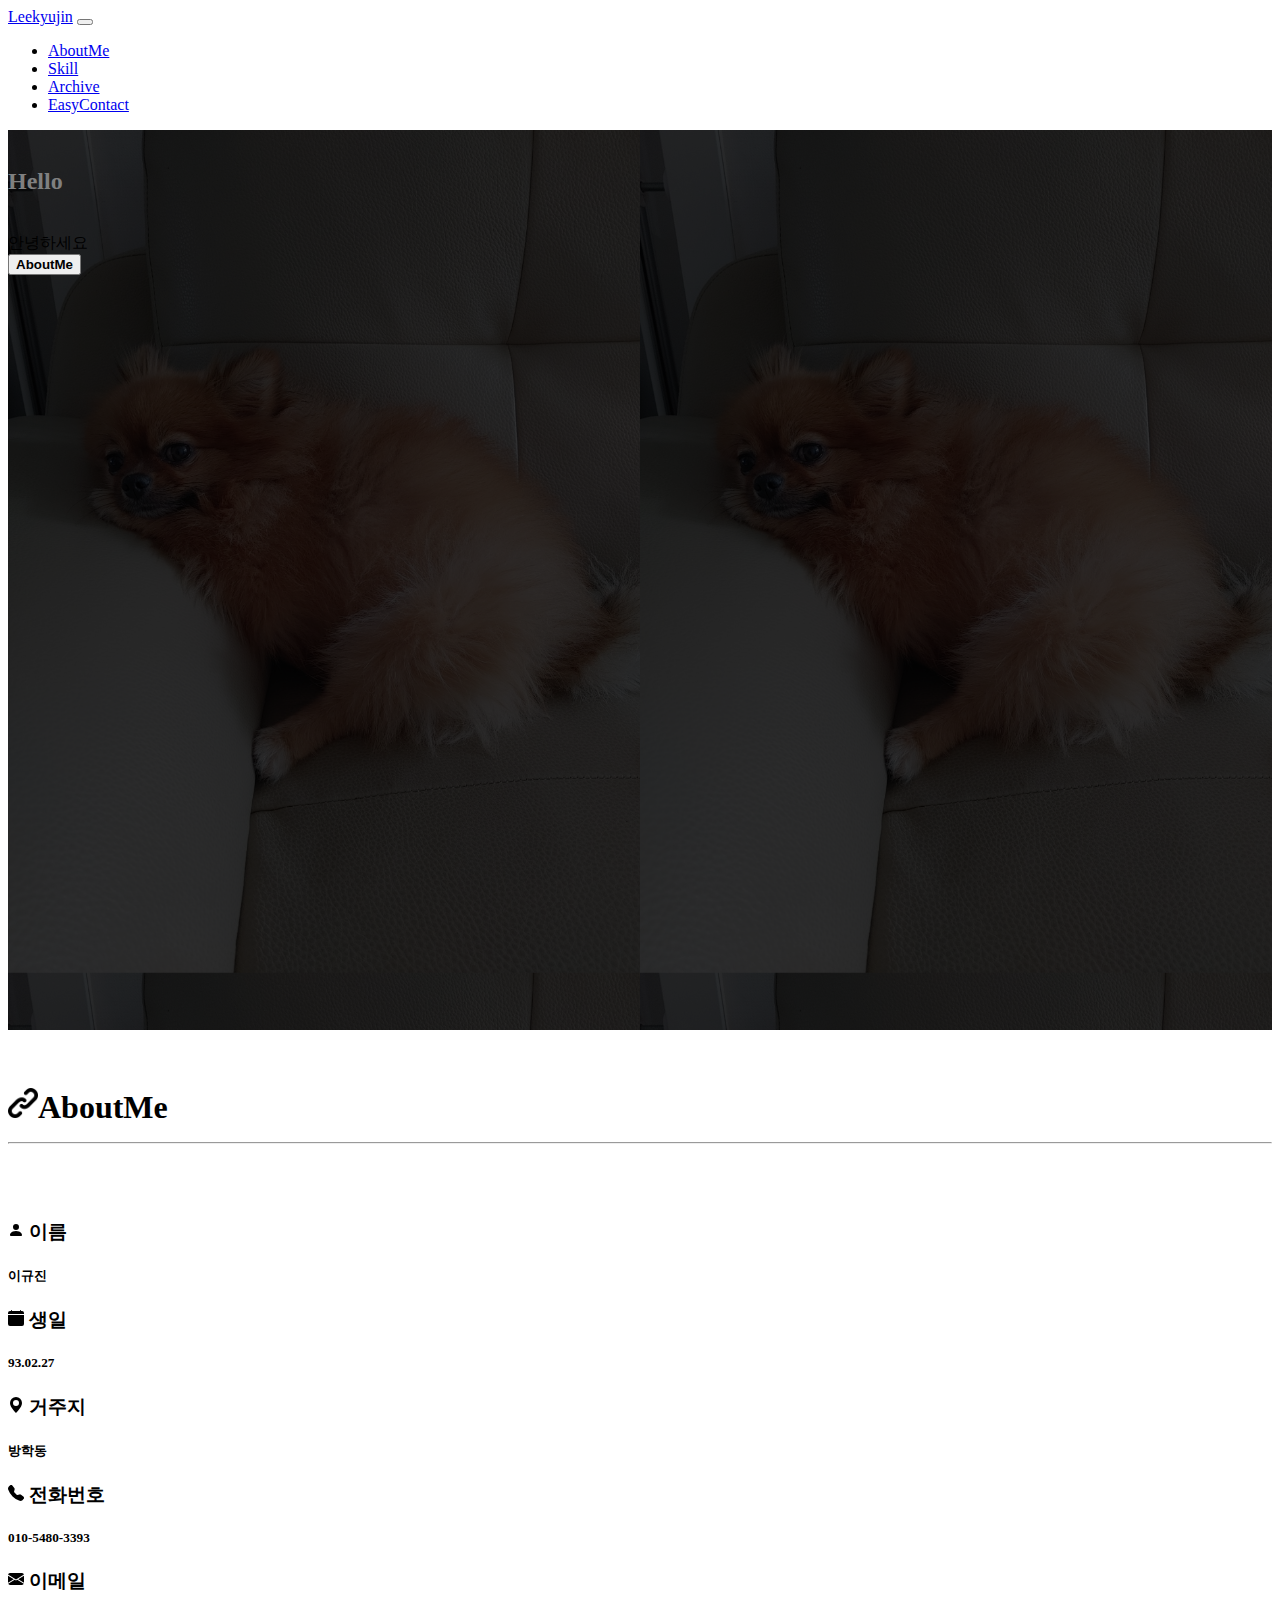
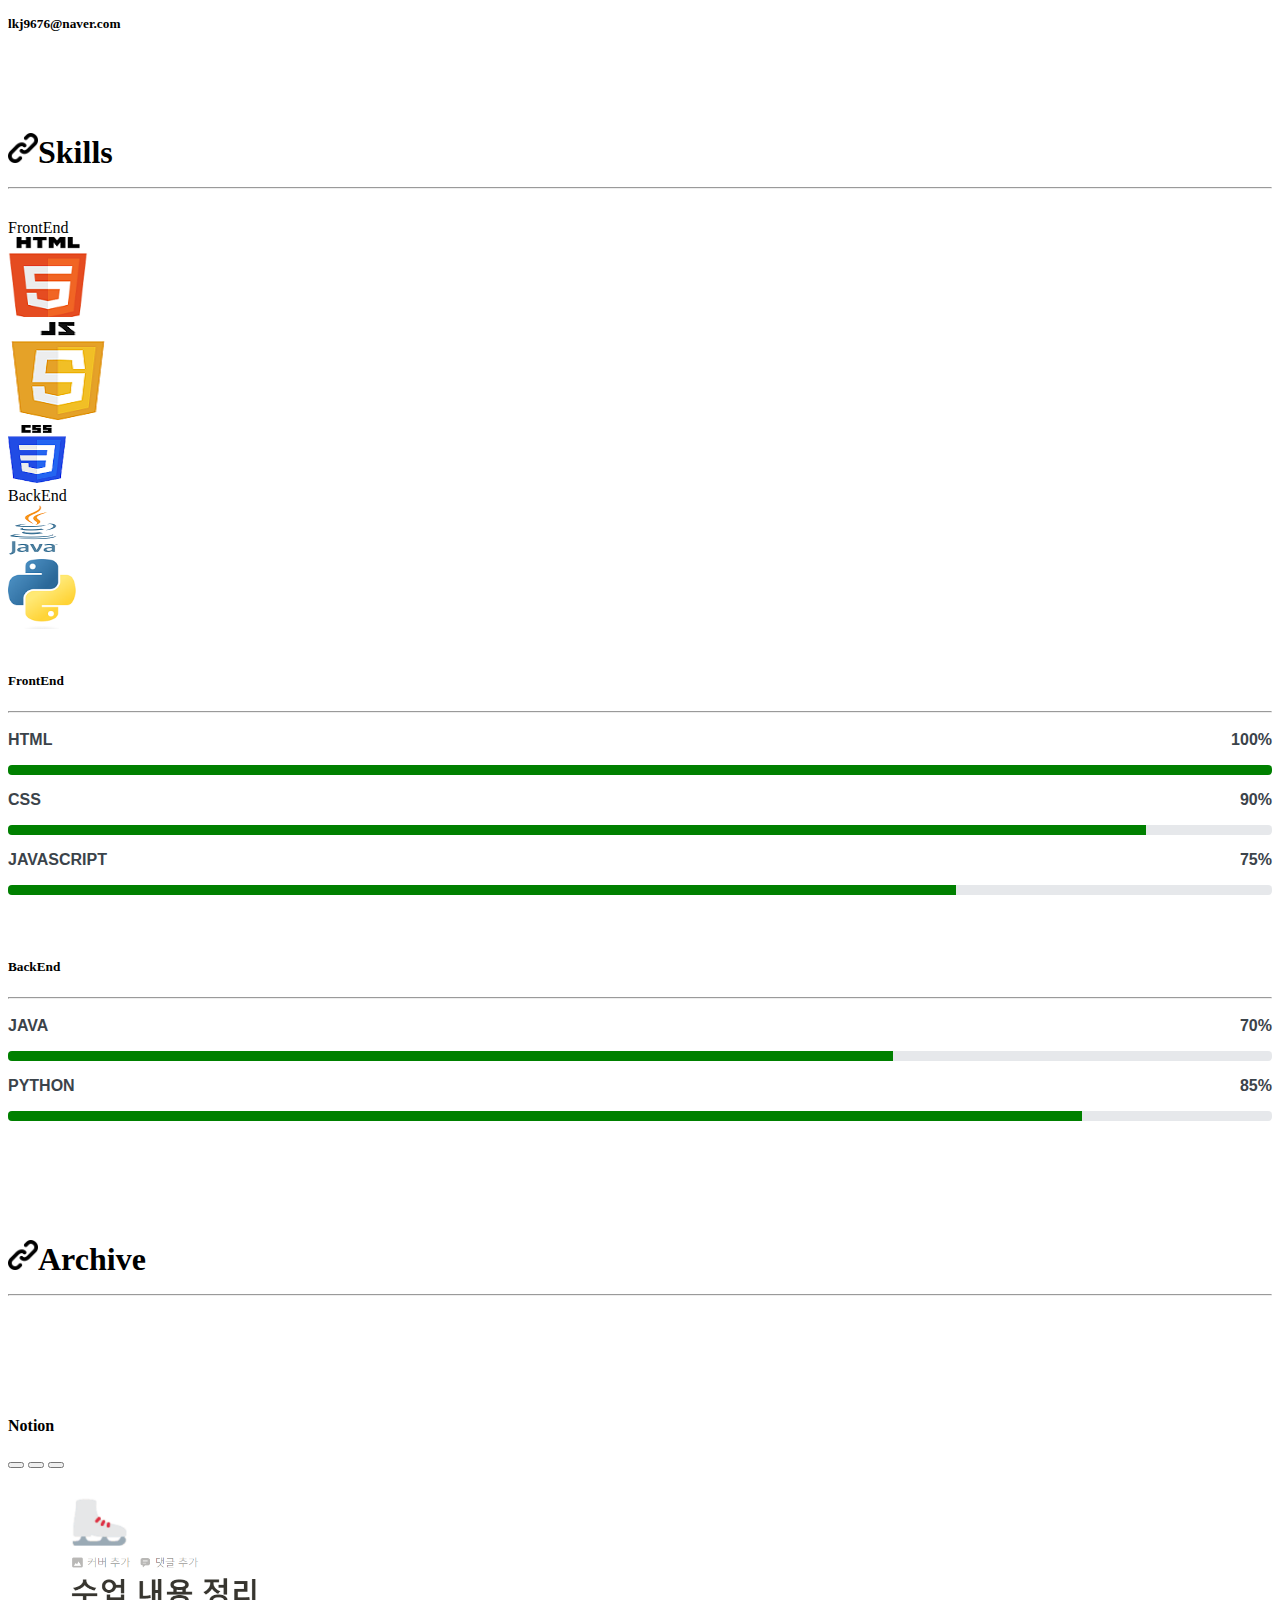
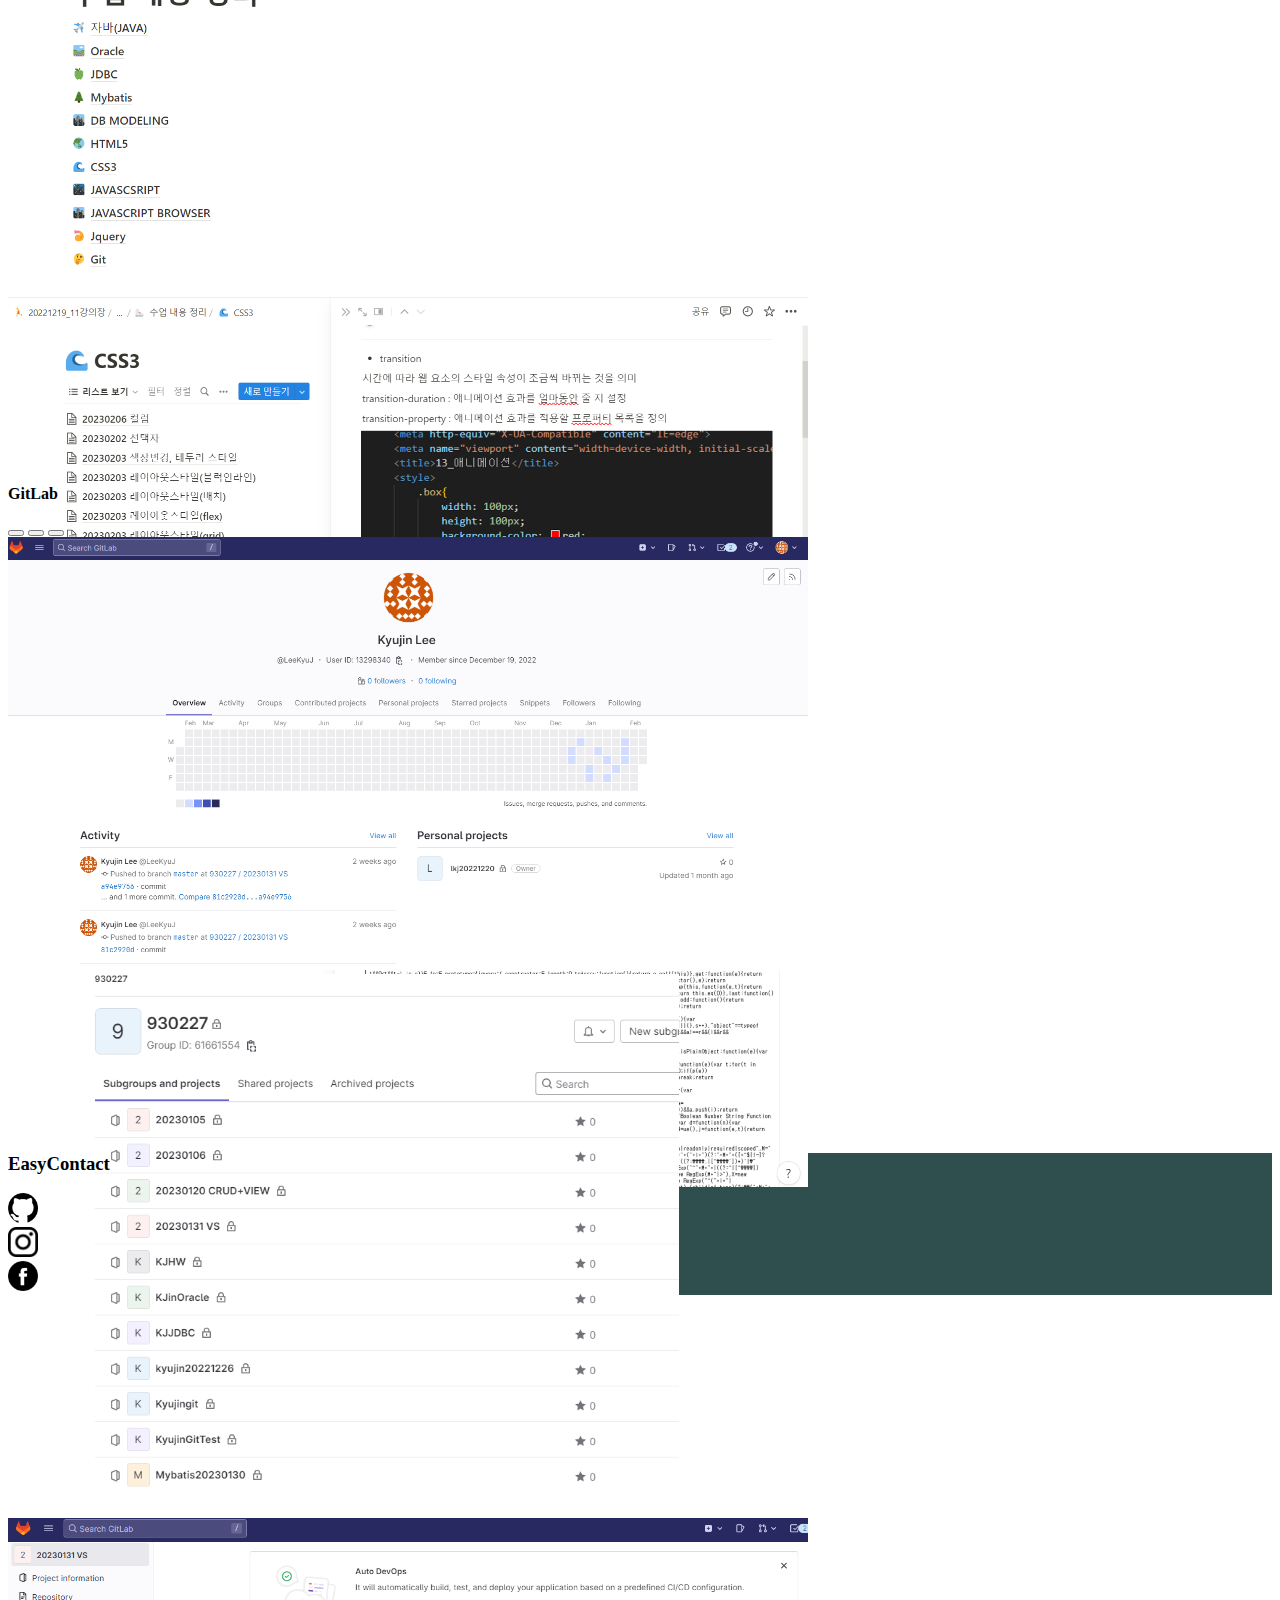
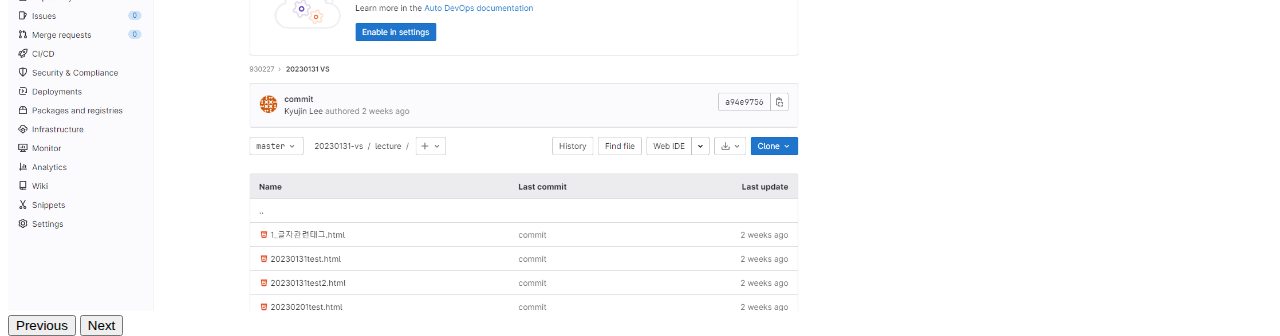
<file: Homepage/index.html>
<!DOCTYPE html>
<html lang="en">

<head>
    <meta charset="UTF-8">
    <meta http-equiv="X-UA-Compatible" content="IE=edge">
    <meta name="viewport" content="width=device-width, initial-scale=1.0">
    <title>Homepage</title>
    <link rel="stylesheet" href="style.css">
    <script src="main.js"></script>
    <script src="noframework.waypoints.js"></script>
    <!-- CSS only -->
    <link href="https://cdn.jsdelivr.net/npm/bootstrap@5.2.3/dist/css/bootstrap.min.css" rel="stylesheet"
        integrity="sha384-rbsA2VBKQhggwzxH7pPCaAqO46MgnOM80zW1RWuH61DGLwZJEdK2Kadq2F9CUG65" crossorigin="anonymous">
    <!-- JavaScript Bundle with Popper -->
    <script src="https://cdn.jsdelivr.net/npm/bootstrap@5.2.3/dist/js/bootstrap.bundle.min.js"
        integrity="sha384-kenU1KFdBIe4zVF0s0G1M5b4hcpxyD9F7jL+jjXkk+Q2h455rYXK/7HAuoJl+0I4"
        crossorigin="anonymous"></script>
</head>

<body>
    <nav class="navbar navbar-expand-lg navbar-light navbar fixed-top bg-light">
        <div class="container-fluid">
            <a class="navbar-brand" href="#top">Leekyujin</a>
            <button class="navbar-toggler" type="button" data-bs-toggle="collapse" data-bs-target="#navbarNav"
                aria-controls="navbarNav" aria-expanded="false" aria-label="Toggle navigation">
                <span class="navbar-toggler-icon"></span>
            </button>
            <div class="collapse navbar-collapse" id="navbarNav">
                <ul class="navbar-nav">
                    <li class="nav-item">
                        <a class="nav-link active" aria-current="page" href="#AboutMe">AboutMe</a>
                    </li>
                    <li class="nav-item">
                        <a class="nav-link" href="#Skill">Skill</a>
                    </li>
                    <li class="nav-item">
                        <a class="nav-link" href="#Archive">Archive</a>
                    </li>
                    <li class="nav-item">
                        <a class="nav-link" href="#easy">EasyContact</a>
                    </li>
                </ul>
            </div>
        </div>
    </nav>
    <div class="container-fluid"
        style="background: linear-gradient(rgba(0,0,0,0.8),rgba(0,0,0,0.8)),url(images/bokgil5.jpg.jpg); width:100%; height: 100vh; background-size: 50%;">
        <div class="container" id="top">
            <div class="d-flex flex-column justify-content-between" style="height: 90vh;">
                <div class="row"><br></div>
                <div class="row text-center">
                    <h2 style="color : gray;">Hello</h2>
                </div>
                <div class="row"><br></div>
                <div class="container text-center text-light"> 안녕하세요
                </div>
                <div class="d-flex justify-content-center"><a href="#AboutMe"><button class="btn btn-lg btn-warning"
                            )><b>AboutMe</b></button></a></div>
            </div>
        </div>

    </div>
    <div class="container-fluid" id="AboutMe">
        <div class="d-flex justify-content-around">
            <h1 class="m-1"><br><b><img class="img img-fluid" src="images/black-link.png"
                        style="max-width: 30px;">AboutMe</b>
                <hr class="border border-dark"><br>
            </h1>
        </div>

        <div class="d-flex justify-content-around flex-wrap" style="margin-bottom: 5%;">
            <div class="col text-center col-4">
                <div class="col">
                    <h3><b><img src="images/person-fill.svg"> 이름</b></h3>
                </div>
                <div class="row">
                    <span>
                        <h5>이규진</h5>
                    </span>
                </div>
            </div>
            <div class="col text-center col-4">
                <div class="col">
                    <h3><b><img src="images/calendar-fill.svg"> 생일</b></h3>
                </div>
                <div class="row">
                    <span>
                        <h5>93.02.27</h5>
                    </span>
                </div>
            </div>
            <div class="col text-center col-4">
                <div class="col">
                    <h3><b><img src="images/geo-alt-fill.svg"> 거주지</b></h3>
                </div>
                <div class="row">
                    <span>
                        <h5>방학동</h5>
                    </span>
                </div>
            </div>
            <div class="col text-center col-4">
                <div class="col">
                    <h3><b><img src="images/telephone-fill.svg"> 전화번호</b></h3>
                </div>
                <div class="row">
                    <span>
                        <h5>010-5480-3393</h5>
                    </span>
                </div>
            </div>
            <div class="col text-center col-4">
                <div class="col">
                    <h3><b><img src="images/envelope-fill.svg"> 이메일</b></h3>
                </div>
                <div class="row">
                    <span>
                        <h5>lkj9676@naver.com</h5>
                    </span>
                </div>
            </div>

        </div>
    </div>

    <!-- 스킬 -->
    <div class="container" id="Skill">
        <div class="d-flex justify-content-around">
            <h1 class="m-1"><br><b><img class="img img-fluid" src="images/black-link.png" style="max-width: 30px;"
                        style>Skills</b>
                <hr class="border border-dark">
            </h1>
        </div>
        <div class="skills-content ps-lg-4">
            <div class="row">
                <div class="col">
                    <div class="card">
                        <div class="card-header">
                            FrontEnd
                        </div>
                        <div class="card-body">
                            <div class="row">
                                <div class="col"><img class="card-img" src="images/html5.png" style="max-width: 80px">
                                </div>
                                <div class="col"><img class="card-img" src="images/js.png" style="max-width: 120px">
                                </div>
                                <div class="col"><img class="card-img" src="images/css.png" style="max-width: 58px">
                                </div>
                            </div>
                        </div>
                    </div>
                </div>
                <div class="col">
                    <div class="card">
                        <div class="card-header">
                            BackEnd
                        </div>
                        <div class="card-body">
                            <div class="row">
                                <div class="col"><img class="card-img" src="images/java.png" style="max-width: 50px">
                                </div>
                                <div class="col"><img class="card-img" src="images/python.png" style="max-width: 70px">
                                </div>
                            </div>
                        </div>
                    </div>
                </div>
            </div>
            <br>
            <div class="d-flex justify-content-around">
                <h5 class="m-1"><b><img class="img img-fluid">FrontEnd</b></h5>
            </div>
            <hr class="border border-dark">
            <div class="progress">
                <span class="skill">HTML <i class="val">100%</i></span>
                <div class="progress-bar-wrap">
                    <div class="progress-bar" role="progressbar" aria-valuenow="100" aria-valuemin="0"
                        aria-valuemax="100" style="width: 100%"></div>
                </div>
            </div>

            <div class="progress">
                <span class="skill">CSS <i class="val">90%</i></span>
                <div class="progress-bar-wrap">
                    <div class="progress-bar" role="progressbar" aria-valuenow="90" aria-valuemin="0"
                        aria-valuemax="100" style="width: 90%"></div>
                </div>
            </div>

            <div class="progress">
                <span class="skill">JavaScript <i class="val">75%</i></span>
                <div class="progress-bar-wrap">
                    <div class="progress-bar" role="progressbar" aria-valuenow="75" aria-valuemin="0"
                        aria-valuemax="100" style="width: 75%"></div>
                </div>
            </div>
            <br><br>
            <div class="d-flex justify-content-around">
                <h5 class="m-1"><b><img class="img img-fluid">BackEnd</b></h5>
            </div>
            <hr class="border border-dark">
            <div class="progress">
                <span class="skill">Java <i class="val">70%</i></span>
                <div class="progress-bar-wrap">
                    <div class="progress-bar" role="progressbar" aria-valuenow="70" aria-valuemin="0"
                        aria-valuemax="100" style="width: 70%"></div>
                </div>
            </div>

            <div class="progress">
                <span class="skill">Python <i class="val">85%</i></span>
                <div class="progress-bar-wrap">
                    <div class="progress-bar" role="progressbar" aria-valuenow="85" aria-valuemin="0"
                        aria-valuemax="100" style="width: 85%"></div>
                </div>
            </div>
        </div>
        <br><br><br>
    </div>

    <!-- div height 조절 + 가운데 정렬 필요 해결(20230215)-->
     <!-- 두번째 슬라이드 안되는거 수정필요 해결(20230215)-->
    <div class="container-fluid bg-success bg-gradient" id="Archive">
        <div class="d-flex justify-content-around" style="height : 20vh">
            <h1 class=" m-1"><br><b><img class="img img-fluid" src="images/black-link.png"
                        style="max-width: 30px;">Archive</b>
                <hr class="border border-dark">
        </div><br>
        </h1>
        <div class="d-flex justify-content-around">
            <div class="card" style="width: 850px; height: 70vh; margin-bottom: 3%;">
                <div class="card-body">
                    <p class="card-text"><b>Notion</b></p>
                    <div id="carouselExampleIndicators" class="carousel slide" data-bs-ride="true">
                        <div class="carousel-indicators">
                            <button type="button" data-bs-target="#carouselExampleIndicators" data-bs-slide-to="0"
                                class="active" aria-current="true" aria-label="Slide 1"></button>
                            <button type="button" data-bs-target="#carouselExampleIndicators" data-bs-slide-to="1"
                                aria-label="Slide 2"></button>
                            <button type="button" data-bs-target="#carouselExampleIndicators" data-bs-slide-to="2"
                                aria-label="Slide 3"></button>
                        </div>
                        <div class="carousel-inner">
                            <div class="carousel-item active">
                                <img src="images/study1.png" class="d-block w-100" alt="..."
                                    style="max-width: 800px; max-height: 60vh">
                            </div>
                            <div class="carousel-item">
                                <img src="images/study2.png" class="d-block w-100" alt="..."
                                    style="max-width: 800px; max-height: 60vh">
                            </div>
                            <div class="carousel-item">
                                <img src="images/study3.png" class="d-block w-100" alt="..."
                                    style="max-width: 800px; max-height: 60vh">
                            </div>
                        </div>
                        <button class="carousel-control-prev" type="button" data-bs-target="#carouselExampleIndicators"
                            data-bs-slide="prev">
                            <span class="carousel-control-prev-icon" aria-hidden="true"></span>
                            <span class="visually-hidden">Previous</span>
                        </button>
                        <button class="carousel-control-next" type="button" data-bs-target="#carouselExampleIndicators"
                            data-bs-slide="next">
                            <span class="carousel-control-next-icon" aria-hidden="true"></span>
                            <span class="visually-hidden">Next</span>
                        </button>
                    </div>
                </div>
            </div>
        </div>
        <div class="d-flex justify-content-around">
            <div class="card" style="width: 850px; height: 70vh; margin-bottom: 3%;">
                <div class="card-body">
                    <p class="card-text"><b>GitLab</b></p>
                    <div id="carouselExample2Indicators" class="carousel slide" data-bs-ride="true">
                        <div class="carousel-indicators">
                            <button type="button" data-bs-target="#carouselExampleIndicators" data-bs-slide-to="0"
                                class="active" aria-current="true" aria-label="Slide 1"></button>
                            <button type="button" data-bs-target="#carouselExampleIndicators" data-bs-slide-to="1"
                                aria-label="Slide 2"></button>
                            <button type="button" data-bs-target="#carouselExampleIndicators" data-bs-slide-to="2"
                                aria-label="Slide 3"></button>
                        </div>
                        <div class="carousel-inner">
                            <div class="carousel-item active">
                                <img src="images/gitlab1.png" class="d-block w-100" alt="..."
                                    style="max-width: 800px; max-height: 60vh">
                            </div>
                            <div class="carousel-item">
                                <img src="images/gitlab3.png" class="d-block w-100" alt="..."
                                    style="max-width: 800px; max-height: 60vh">
                            </div>
                            <div class="carousel-item">
                                <img src="images/gitlab2.png" class="d-block w-100" alt="..."
                                    style="max-width: 800px; max-height: 60vh">
                            </div>
                        </div>
                        <button class="carousel-control-prev" type="button" data-bs-target="#carouselExample2Indicators"
                            data-bs-slide="prev">
                            <span class="carousel-control-prev-icon" aria-hidden="true"></span>
                            <span class="visually-hidden">Previous</span>
                        </button>
                        <button class="carousel-control-next" type="button" data-bs-target="#carouselExample2Indicators"
                            data-bs-slide="next">
                            <span class="carousel-control-next-icon" aria-hidden="true"></span>
                            <span class="visually-hidden">Next</span>
                        </button>
                    </div>
                </div>
            </div>
        </div>
    </div>
    


</body>
<!-- 가운데 정렬 필요 해결, 링크할 주소 가져오기-->
<footer class="Footer" style="background-color: darkslategrey;" id="easy">
    <div class="d-flex justify-content-around">
        <h3 class="m-1"><b><img class="img img-fluid" style="max-width: 30px;">EasyContact</b></h3>
    </div>
    <div class="foot_icons d-flex justify-content-around">
        <div class="row">
            <div class="col"><a href="#"><img class="img" src="images/git-hub.png"
                        style="max-width: 30px; max-height: 30px;"></a>
            </div>
            <div class="col"><a href="#"><img class="img" src="images/instagram.png"
                        style="max-width: 30px; max-height: 30px;"></a>
            </div>
            <div class="col"><a href="#"><img class="img" src="images/facebook.png"
                        style="max-width: 30px; max-height: 30px;"></a>
            </div>
        </div>
    </div>

</footer>

</html>
</file>
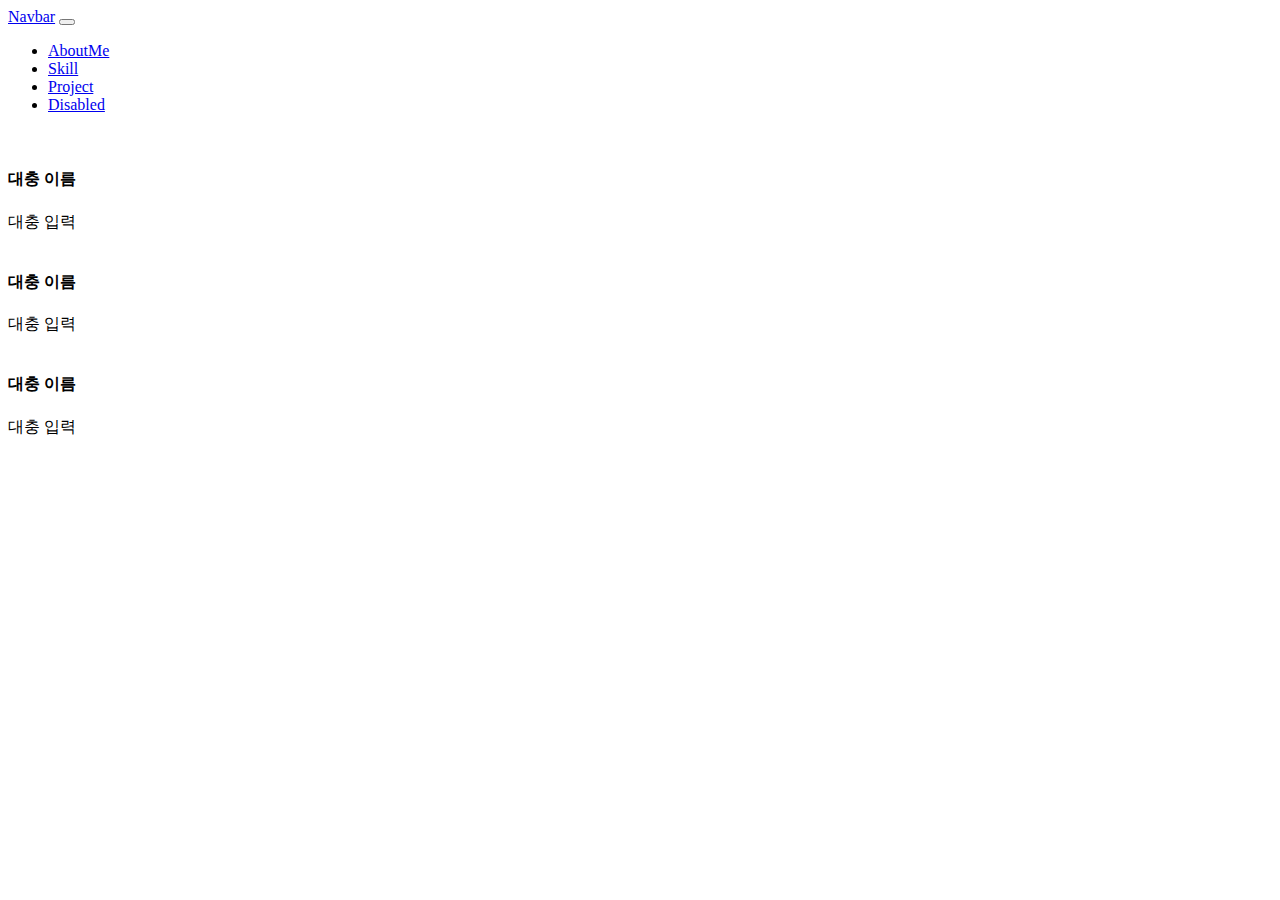
<file: Homepage/AboutMe.html>
<!DOCTYPE html>
<html lang="en">
<head>
    <meta charset="UTF-8">
    <meta http-equiv="X-UA-Compatible" content="IE=edge">
    <meta name="viewport" content="width=device-width, initial-scale=1.0">
    <title>Homepage</title>
    <!--<link rel="stylesheet" href="style.css">-->
    <!-- CSS only -->
    <link href="https://cdn.jsdelivr.net/npm/bootstrap@5.2.3/dist/css/bootstrap.min.css" rel="stylesheet"
        integrity="sha384-rbsA2VBKQhggwzxH7pPCaAqO46MgnOM80zW1RWuH61DGLwZJEdK2Kadq2F9CUG65" crossorigin="anonymous">
    <!-- JavaScript Bundle with Popper -->
    <script src="https://cdn.jsdelivr.net/npm/bootstrap@5.2.3/dist/js/bootstrap.bundle.min.js"
        integrity="sha384-kenU1KFdBIe4zVF0s0G1M5b4hcpxyD9F7jL+jjXkk+Q2h455rYXK/7HAuoJl+0I4"
        crossorigin="anonymous"></script>
</head>
<body>
    <nav class="navbar navbar-expand-lg navbar-light bg-light">
        <div class="container-fluid">
            <a class="navbar-brand" href="#">Navbar</a>
            <button class="navbar-toggler" type="button" data-bs-toggle="collapse" data-bs-target="#navbarNav"
                aria-controls="navbarNav" aria-expanded="false" aria-label="Toggle navigation">
                <span class="navbar-toggler-icon"></span>
            </button>
            <div class="collapse navbar-collapse" id="navbarNav">
                <ul class="navbar-nav">
                    <li class="nav-item">
                        <a class="nav-link active" aria-current="page" href="#">AboutMe</a>
                    </li>
                    <li class="nav-item">
                        <a class="nav-link" href="#">Skill</a>
                    </li>
                    <li class="nav-item">
                        <a class="nav-link" href="#">Project</a>
                    </li>
                    <li class="nav-item">
                        <a class="nav-link disabled" href="#">Disabled</a>
                    </li>
                </ul>
            </div>
        </div>
    </nav>
    <div class="container">
        <div class="row">
            <div class="col">
                <div class="col"><img></div>
                <div class="col">
                    <div class="row">
                        <h4>대충 이름</h4>
                    </div>
                    <div class="row">
                        <span>대충 입력</span>
                    </div>
                </div>
            </div>
            <div class="col">
                <div class="col"><img></div>
                <div class="col">
                    <div class="row">
                        <h4>대충 이름</h4>
                    </div>
                    <div class="row">
                        <span>대충 입력</span>
                    </div>
                </div>
            </div>
            <div class="col">
                <div class="col"><img></div>
                <div class="col">
                    <div class="row">
                        <h4>대충 이름</h4>
                    </div>
                    <div class="row">
                        <span>대충 입력</span>
                    </div>
                </div>
            </div>
        </div>
    </div>
    
</body>
</html>
</file>
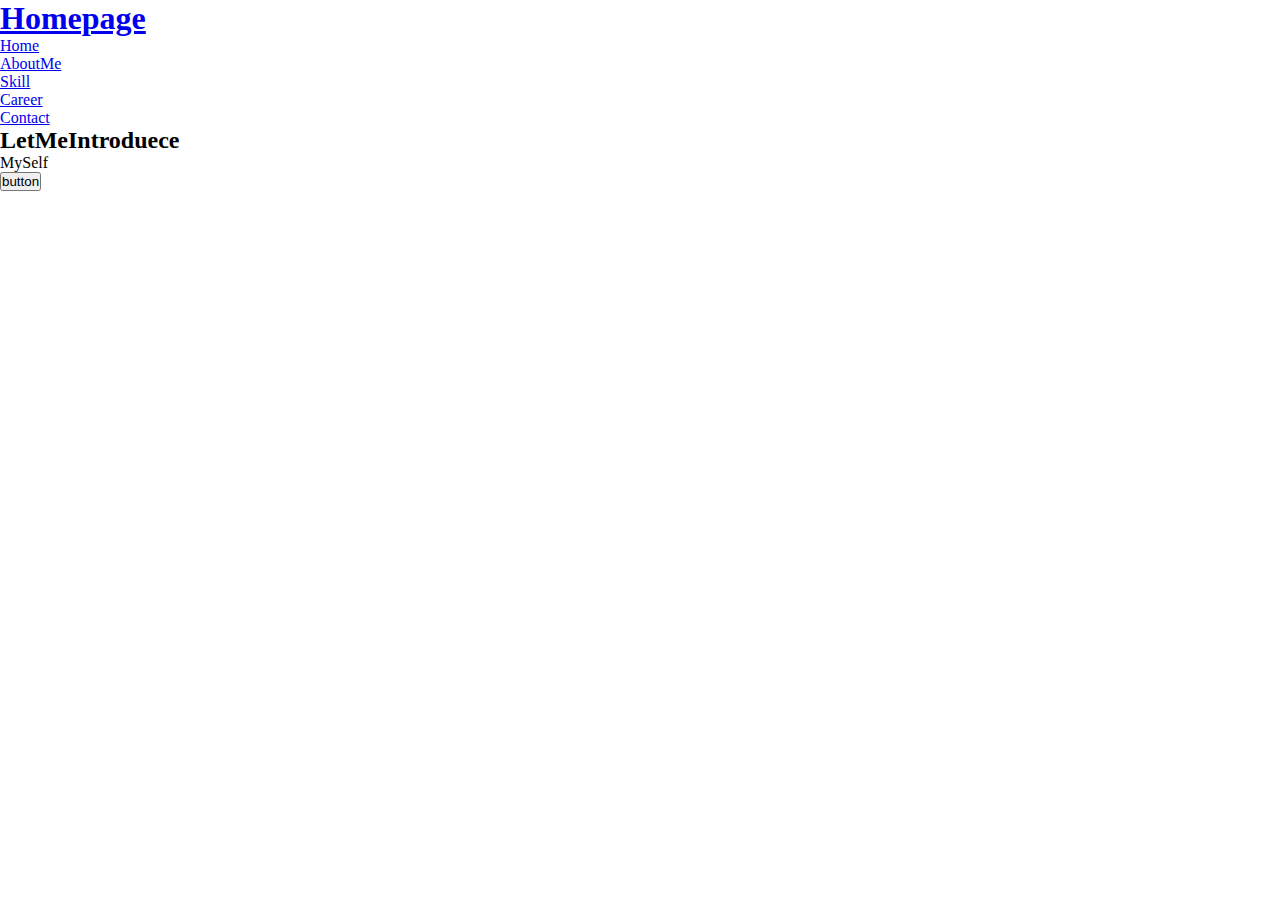
<file: Homepage/homepage.html>
<!DOCTYPE html>
<html lang="en">

<head>
    <meta charset="UTF-8">
    <meta http-equiv="X-UA-Compatible" content="IE=edge">
    <meta name="viewport" content="width=device-width, initial-scale=1.0">
    <title>homepage</title>
    <link rel="stylesheet" href="source/style.css">
</head>

<body>
    <div class="container">
        <div class="header">
            <h1><a href="#">Homepage</a></h1>
            <div class="nav">
                <ul>
                    <li><a href="#">Home</a></li>
                    <li><a href="#">AboutMe</a></li>
                    <li><a href="#">Skill</a></li>
                    <li><a href="#">Career</a></li>
                    <li><a href="#">Contact</a></li>
                </ul>
            </div>

        </div>
        <div class="hero">
            <h2>LetMeIntroduece</h2>
            <p>MySelf</p>
            <button>button</button>
        </div>

    </div>

</body>

</html>
</file>
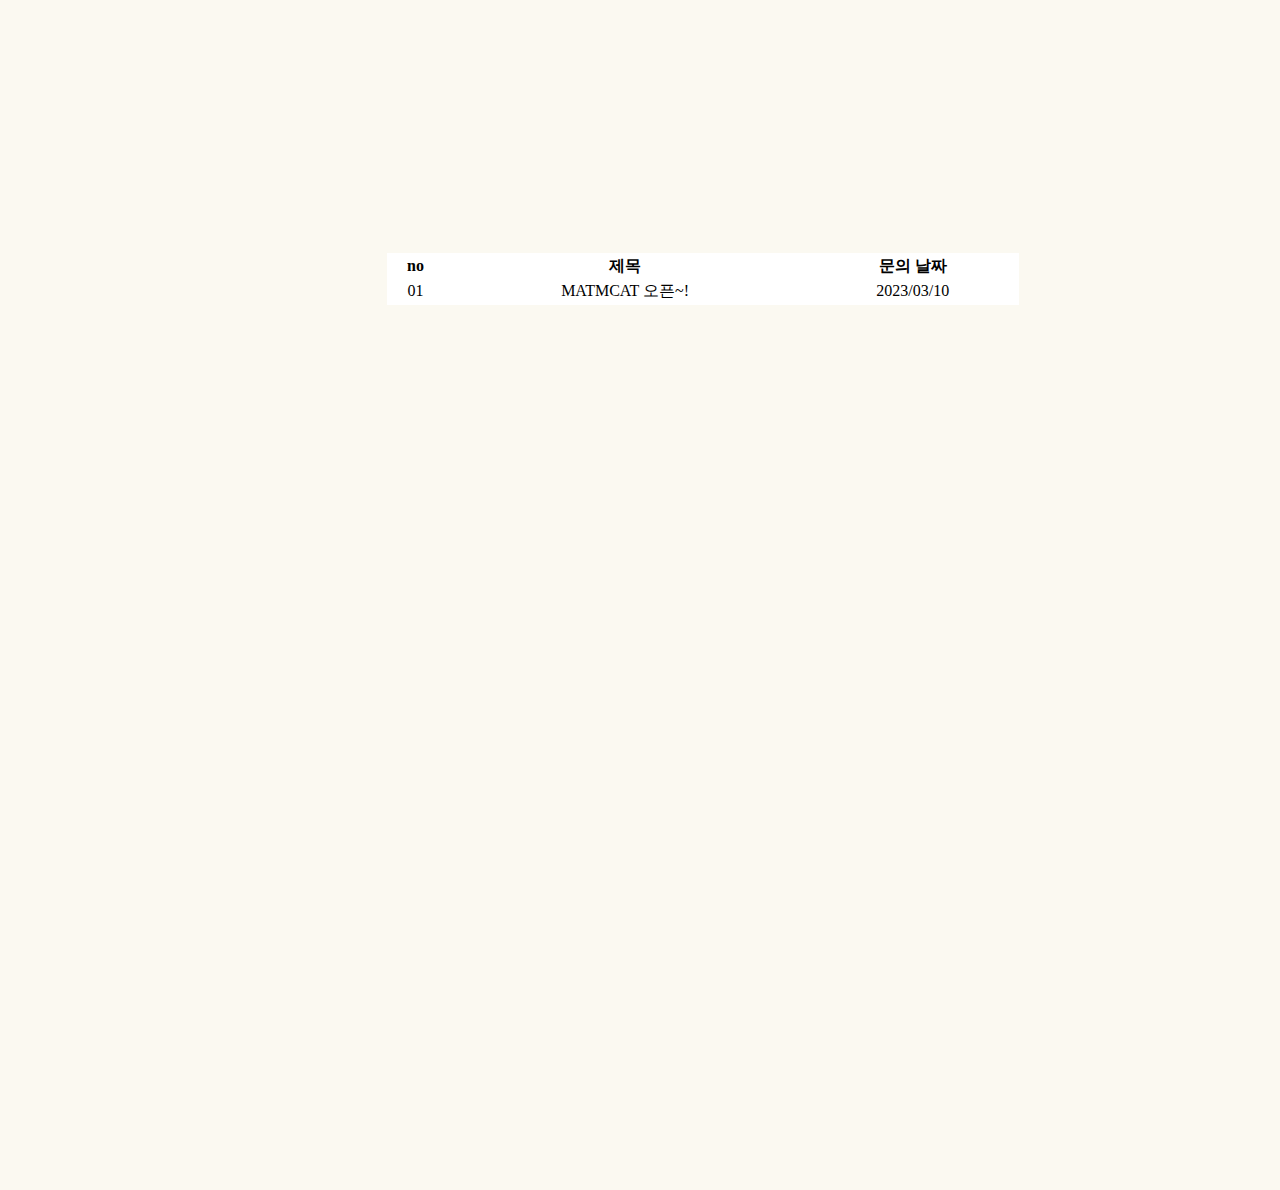
<file: MatCat/ui_help_001.html>
<!DOCTYPE html>
<html lang="en">
<head>
    <meta charset="UTF-8">
    <meta http-equiv="X-UA-Compatible" content="IE=edge">
    <meta name="viewport" content="width=\, initial-scale=1.0">
    <title>ui_help_001</title>
    <link rel="stylesheet" href="./source/matcat.css">
</head>

<body>
<div id="help01">
    <table id="help01table">
        <tr>
            <th>no</th>
            <th>제목</th>
            <th>문의 날짜</th>
        </tr>
        <tr>
            <td>01</td>
            <td>MATMCAT 오픈~!</td>
            <td>2023/03/10</td>
        </tr>    
    </table>
</div>

    
</body>
</html>
</file>
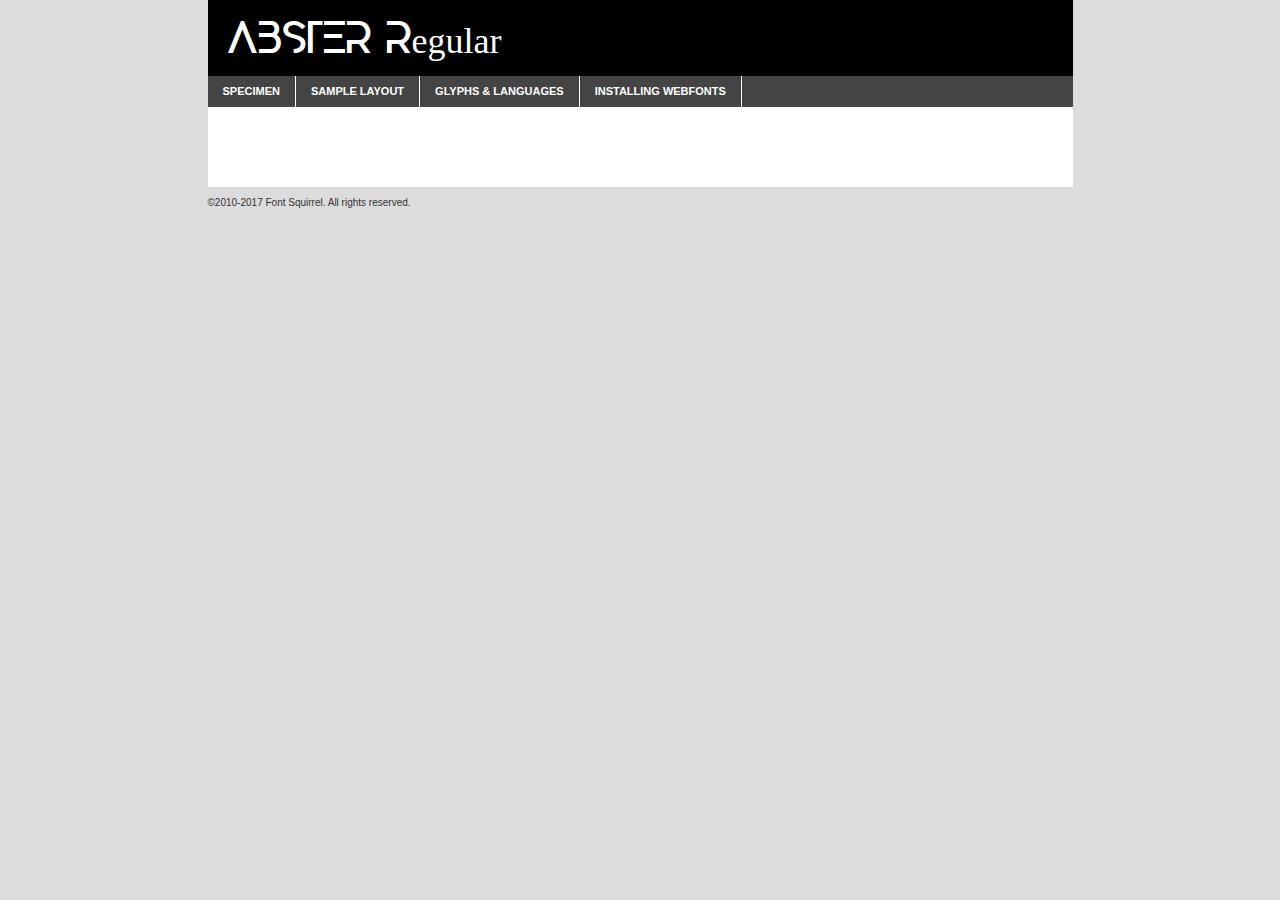
<file: Homepage/font/abster-demo.html>
<!DOCTYPE html PUBLIC "-//W3C//DTD XHTML 1.0 Transitional//EN"
	"http://www.w3.org/TR/xhtml1/DTD/xhtml1-transitional.dtd">

<html xmlns="http://www.w3.org/1999/xhtml" xml:lang="en" lang="en">
<head>
	<meta http-equiv="Content-Type" content="text/html; charset=utf-8" />
	<script src="http://ajax.googleapis.com/ajax/libs/jquery/1.7.2/jquery.min.js" type="text/javascript" charset="utf-8"></script>
	<script type="text/javascript">
	(function($){$.fn.easyTabs=function(option){var param=jQuery.extend({fadeSpeed:"fast",defaultContent:1,activeClass:'active'},option);$(this).each(function(){var thisId="#"+this.id;if(param.defaultContent==''){param.defaultContent=1;}
	if(typeof param.defaultContent=="number")
	{var defaultTab=$(thisId+" .tabs li:eq("+(param.defaultContent-1)+") a").attr('href').substr(1);}else{var defaultTab=param.defaultContent;}
	$(thisId+" .tabs li a").each(function(){var tabToHide=$(this).attr('href').substr(1);$("#"+tabToHide).addClass('easytabs-tab-content');});hideAll();changeContent(defaultTab);function hideAll(){$(thisId+" .easytabs-tab-content").hide();}
	function changeContent(tabId){hideAll();$(thisId+" .tabs li").removeClass(param.activeClass);$(thisId+" .tabs li a[href=#"+tabId+"]").closest('li').addClass(param.activeClass);if(param.fadeSpeed!="none")
	{$(thisId+" #"+tabId).fadeIn(param.fadeSpeed);}else{$(thisId+" #"+tabId).show();}}
	$(thisId+" .tabs li").click(function(){var tabId=$(this).find('a').attr('href').substr(1);changeContent(tabId);return false;});});}})(jQuery);
	</script>
	<link rel="stylesheet" href="specimen_files/specimen_stylesheet.css" type="text/css" charset="utf-8" />
	<link rel="stylesheet" href="stylesheet.css" type="text/css" charset="utf-8" />

	<style type="text/css">
					body{
				font-family: 'absterregular';
							}
		</style>

	<title>ABSTER Regular Specimen</title>
	
	
	<script type="text/javascript" charset="utf-8">
		$(document).ready(function() {
			$('#container').easyTabs({defaultContent:1});
		});
	</script>
</head>

<body>
<div id="container">
	<div id="header">
		ABSTER Regular	</div>
	<ul class="tabs">
		<li><a href="#specimen">Specimen</a></li>
		<li><a href="#layout">Sample Layout</a></li>
				<li><a href="#glyphs">Glyphs &amp; Languages</a></li>
		<li><a href="#installing">Installing Webfonts</a></li>
		
	</ul>
	
	<div id="main_content">

		
			<div id="specimen">
		
				<div class="section">
					<div class="grid12 firstcol">
						<div class="huge">AaBb</div>
					</div>
				</div>
		
				<div class="section">
					<div class="glyph_range">A&#x200B;B&#x200b;C&#x200b;D&#x200b;E&#x200b;F&#x200b;G&#x200b;H&#x200b;I&#x200b;J&#x200b;K&#x200b;L&#x200b;M&#x200b;N&#x200b;O&#x200b;P&#x200b;Q&#x200b;R&#x200b;S&#x200b;T&#x200b;U&#x200b;V&#x200b;W&#x200b;X&#x200b;Y&#x200b;Z&#x200b;a&#x200b;b&#x200b;c&#x200b;d&#x200b;e&#x200b;f&#x200b;g&#x200b;h&#x200b;i&#x200b;j&#x200b;k&#x200b;l&#x200b;m&#x200b;n&#x200b;o&#x200b;p&#x200b;q&#x200b;r&#x200b;s&#x200b;t&#x200b;u&#x200b;v&#x200b;w&#x200b;x&#x200b;y&#x200b;z&#x200b;1&#x200b;2&#x200b;3&#x200b;4&#x200b;5&#x200b;6&#x200b;7&#x200b;8&#x200b;9&#x200b;0&#x200b;&amp;&#x200b;.&#x200b;,&#x200b;?&#x200b;!&#x200b;&#64;&#x200b;(&#x200b;)&#x200b;#&#x200b;$&#x200b;%&#x200b;*&#x200b;+&#x200b;-&#x200b;=&#x200b;:&#x200b;;</div>
				</div>
				<div class="section">
					<div class="grid12 firstcol">
						<table class="sample_table">
							<tr><td>10</td><td class="size10">abcdefghijklmnopqrstuvwxyzABCDEFGHIJKLMNOPQRSTUVWXYZ0123456789abcdefghijklmnopqrstuvwxyzABCDEFGHIJKLMNOPQRSTUVWXYZ0123456789abcdefghijklmnopqrstuvwxyzABCDEFGHIJKLMNOPQRSTUVWXYZ</td></tr>
							<tr><td>11</td><td class="size11">abcdefghijklmnopqrstuvwxyzABCDEFGHIJKLMNOPQRSTUVWXYZ0123456789abcdefghijklmnopqrstuvwxyzABCDEFGHIJKLMNOPQRSTUVWXYZ0123456789abcdefghijklmnopqrstuvwxyzABCDEFGHIJKLMNOPQRSTUVWXYZ</td></tr>
							<tr><td>12</td><td class="size12">abcdefghijklmnopqrstuvwxyzABCDEFGHIJKLMNOPQRSTUVWXYZ0123456789abcdefghijklmnopqrstuvwxyzABCDEFGHIJKLMNOPQRSTUVWXYZ0123456789abcdefghijklmnopqrstuvwxyzABCDEFGHIJKLMNOPQRSTUVWXYZ</td></tr>
							<tr><td>13</td><td class="size13">abcdefghijklmnopqrstuvwxyzABCDEFGHIJKLMNOPQRSTUVWXYZ0123456789abcdefghijklmnopqrstuvwxyzABCDEFGHIJKLMNOPQRSTUVWXYZ0123456789abcdefghijklmnopqrstuvwxyzABCDEFGHIJKLMNOPQRSTUVWXYZ</td></tr>
							<tr><td>14</td><td class="size14">abcdefghijklmnopqrstuvwxyzABCDEFGHIJKLMNOPQRSTUVWXYZ0123456789abcdefghijklmnopqrstuvwxyzABCDEFGHIJKLMNOPQRSTUVWXYZ0123456789abcdefghijklmnopqrstuvwxyzABCDEFGHIJKLMNOPQRSTUVWXYZ</td></tr>
							<tr><td>16</td><td class="size16">abcdefghijklmnopqrstuvwxyzABCDEFGHIJKLMNOPQRSTUVWXYZ0123456789abcdefghijklmnopqrstuvwxyzABCDEFGHIJKLMNOPQRSTUVWXYZ</td></tr>
							<tr><td>18</td><td class="size18">abcdefghijklmnopqrstuvwxyzABCDEFGHIJKLMNOPQRSTUVWXYZ0123456789abcdefghijklmnopqrstuvwxyzABCDEFGHIJKLMNOPQRSTUVWXYZ</td></tr>
							<tr><td>20</td><td class="size20">abcdefghijklmnopqrstuvwxyzABCDEFGHIJKLMNOPQRSTUVWXYZ0123456789abcdefghijklmnopqrstuvwxyzABCDEFGHIJKLMNOPQRSTUVWXYZ</td></tr>
							<tr><td>24</td><td class="size24">abcdefghijklmnopqrstuvwxyzABCDEFGHIJKLMNOPQRSTUVWXYZ0123456789abcdefghijklmnopqrstuvwxyzABCDEFGHIJKLMNOPQRSTUVWXYZ</td></tr>
							<tr><td>30</td><td class="size30">abcdefghijklmnopqrstuvwxyzABCDEFGHIJKLMNOPQRSTUVWXYZ0123456789abcdefghijklmnopqrstuvwxyzABCDEFGHIJKLMNOPQRSTUVWXYZ</td></tr>
							<tr><td>36</td><td class="size36">abcdefghijklmnopqrstuvwxyzABCDEFGHIJKLMNOPQRSTUVWXYZ0123456789abcdefghijklmnopqrstuvwxyzABCDEFGHIJKLMNOPQRSTUVWXYZ</td></tr>
							<tr><td>48</td><td class="size48">abcdefghijklmnopqrstuvwxyzABCDEFGHIJKLMNOPQRSTUVWXYZ0123456789abcdefghijklmnopqrstuvwxyzABCDEFGHIJKLMNOPQRSTUVWXYZ</td></tr>
							<tr><td>60</td><td class="size60">abcdefghijklmnopqrstuvwxyzABCDEFGHIJKLMNOPQRSTUVWXYZ0123456789abcdefghijklmnopqrstuvwxyzABCDEFGHIJKLMNOPQRSTUVWXYZ</td></tr>
							<tr><td>72</td><td class="size72">abcdefghijklmnopqrstuvwxyzABCDEFGHIJKLMNOPQRSTUVWXYZ0123456789abcdefghijklmnopqrstuvwxyzABCDEFGHIJKLMNOPQRSTUVWXYZ</td></tr>
							<tr><td>90</td><td class="size90">abcdefghijklmnopqrstuvwxyzABCDEFGHIJKLMNOPQRSTUVWXYZ0123456789abcdefghijklmnopqrstuvwxyzABCDEFGHIJKLMNOPQRSTUVWXYZ</td></tr>
						</table>
				
					</div>
			
				</div>
		
		
		
								<div class="section" id="bodycomparison">


										<div id="xheight">
				<div class="fontbody">&#x25FC;&#x25FC;&#x25FC;&#x25FC;&#x25FC;&#x25FC;&#x25FC;&#x25FC;&#x25FC;&#x25FC;&#x25FC;&#x25FC;&#x25FC;&#x25FC;&#x25FC;&#x25FC;&#x25FC;&#x25FC;&#x25FC;&#x25FC;&#x25FC;&#x25FC;&#x25FC;&#x25FC;&#x25FC;&#x25FC;&#x25FC;&#x25FC;&#x25FC;&#x25FC;&#x25FC;&#x25FC;&#x25FC;&#x25FC;&#x25FC;&#x25FC;&#x25FC;&#x25FC;&#x25FC;&#x25FC;&#x25FC;&#x25FC;&#x25FC;&#x25FC;&#x25FC;&#x25FC;&#x25FC;&#x25FC;&#x25FC;&#x25FC;&#x25FC;&#x25FC;&#x25FC;&#x25FC;&#x25FC;&#x25FC;&#x25FC;&#x25FC;&#x25FC;&#x25FC;&#x25FC;&#x25FC;&#x25FC;&#x25FC;&#x25FC;&#x25FC;&#x25FC;&#x25FC;&#x25FC;&#x25FC;&#x25FC;&#x25FC;&#x25FC;&#x25FC;&#x25FC;&#x25FC;&#x25FC;&#x25FC;&#x25FC;&#x25FC;&#x25FC;&#x25FC;&#x25FC;&#x25FC;&#x25FC;&#x25FC;&#x25FC;&#x25FC;&#x25FC;&#x25FC;&#x25FC;&#x25FC;&#x25FC;&#x25FC;&#x25FC;&#x25FC;&#x25FC;&#x25FC;&#x25FC;body</div><div class="arialbody">body</div><div class="verdanabody">body</div><div class="georgiabody">body</div></div>
										<div class="fontbody" style="z-index:1">
											body<span>ABSTER Regular</span>
										</div>
										<div class="arialbody" style="z-index:1">
											body<span>Arial</span>
										</div>
										<div class="verdanabody" style="z-index:1">
											body<span>Verdana</span>
										</div>
										<div class="georgiabody" style="z-index:1">
											body<span>Georgia</span>
										</div>



								</div>
		
		
				<div class="section psample psample_row1" id="">
					
					<div class="grid2 firstcol">
						<p class="size10"><span>10.</span>Aenean lacinia bibendum nulla sed consectetur. Fusce dapibus, tellus ac cursus commodo, tortor mauris condimentum nibh, ut fermentum massa justo sit amet risus. Nullam id dolor id nibh ultricies vehicula ut id elit. Cum sociis natoque penatibus et magnis dis parturient montes, nascetur ridiculus mus. Nulla vitae elit libero, a pharetra augue.</p>
			
					</div>
					<div class="grid3">
						<p class="size11"><span>11.</span>Aenean lacinia bibendum nulla sed consectetur. Fusce dapibus, tellus ac cursus commodo, tortor mauris condimentum nibh, ut fermentum massa justo sit amet risus. Nullam id dolor id nibh ultricies vehicula ut id elit. Cum sociis natoque penatibus et magnis dis parturient montes, nascetur ridiculus mus. Nulla vitae elit libero, a pharetra augue.</p>
			
					</div>
					<div class="grid3">
						<p class="size12"><span>12.</span>Aenean lacinia bibendum nulla sed consectetur. Fusce dapibus, tellus ac cursus commodo, tortor mauris condimentum nibh, ut fermentum massa justo sit amet risus. Nullam id dolor id nibh ultricies vehicula ut id elit. Cum sociis natoque penatibus et magnis dis parturient montes, nascetur ridiculus mus. Nulla vitae elit libero, a pharetra augue.</p>
			
					</div>
					<div class="grid4">
						<p class="size13"><span>13.</span>Aenean lacinia bibendum nulla sed consectetur. Fusce dapibus, tellus ac cursus commodo, tortor mauris condimentum nibh, ut fermentum massa justo sit amet risus. Nullam id dolor id nibh ultricies vehicula ut id elit. Cum sociis natoque penatibus et magnis dis parturient montes, nascetur ridiculus mus. Nulla vitae elit libero, a pharetra augue.</p>
			
					</div>
					<div class="white_blend"></div>
					
				</div>
				<div class="section psample psample_row2" id="">
					<div class="grid3 firstcol">
						<p class="size14"><span>14.</span>Aenean lacinia bibendum nulla sed consectetur. Fusce dapibus, tellus ac cursus commodo, tortor mauris condimentum nibh, ut fermentum massa justo sit amet risus. Nullam id dolor id nibh ultricies vehicula ut id elit. Cum sociis natoque penatibus et magnis dis parturient montes, nascetur ridiculus mus. Nulla vitae elit libero, a pharetra augue.</p>
			
					</div>
					<div class="grid4">
						<p class="size16"><span>16.</span>Aenean lacinia bibendum nulla sed consectetur. Fusce dapibus, tellus ac cursus commodo, tortor mauris condimentum nibh, ut fermentum massa justo sit amet risus. Nullam id dolor id nibh ultricies vehicula ut id elit. Cum sociis natoque penatibus et magnis dis parturient montes, nascetur ridiculus mus. Nulla vitae elit libero, a pharetra augue.</p>
			
					</div>
					<div class="grid5">
						<p class="size18"><span>18.</span>Aenean lacinia bibendum nulla sed consectetur. Fusce dapibus, tellus ac cursus commodo, tortor mauris condimentum nibh, ut fermentum massa justo sit amet risus. Nullam id dolor id nibh ultricies vehicula ut id elit. Cum sociis natoque penatibus et magnis dis parturient montes, nascetur ridiculus mus. Nulla vitae elit libero, a pharetra augue.</p>
			
					</div>

					<div class="white_blend"></div>

				</div>
				
				<div class="section psample psample_row3" id="">
					<div class="grid5 firstcol">
						<p class="size20"><span>20.</span>Aenean lacinia bibendum nulla sed consectetur. Fusce dapibus, tellus ac cursus commodo, tortor mauris condimentum nibh, ut fermentum massa justo sit amet risus. Nullam id dolor id nibh ultricies vehicula ut id elit. Cum sociis natoque penatibus et magnis dis parturient montes, nascetur ridiculus mus. Nulla vitae elit libero, a pharetra augue.</p>
					</div>
					<div class="grid7">
						<p class="size24"><span>24.</span>Aenean lacinia bibendum nulla sed consectetur. Fusce dapibus, tellus ac cursus commodo, tortor mauris condimentum nibh, ut fermentum massa justo sit amet risus. Nullam id dolor id nibh ultricies vehicula ut id elit. Cum sociis natoque penatibus et magnis dis parturient montes, nascetur ridiculus mus. Nulla vitae elit libero, a pharetra augue.</p>
					</div>
					
					<div class="white_blend"></div>
					
				</div>
				
				<div class="section psample psample_row4" id="">
					<div class="grid12 firstcol">
						<p class="size30"><span>30.</span>Aenean lacinia bibendum nulla sed consectetur. Fusce dapibus, tellus ac cursus commodo, tortor mauris condimentum nibh, ut fermentum massa justo sit amet risus. Nullam id dolor id nibh ultricies vehicula ut id elit. Cum sociis natoque penatibus et magnis dis parturient montes, nascetur ridiculus mus. Nulla vitae elit libero, a pharetra augue.</p>
					</div>
					<div class="white_blend"></div>
					
				</div>
				
				
				
				<div class="section psample psample_row1 fullreverse">
					<div class="grid2 firstcol">
						<p class="size10"><span>10.</span>Aenean lacinia bibendum nulla sed consectetur. Fusce dapibus, tellus ac cursus commodo, tortor mauris condimentum nibh, ut fermentum massa justo sit amet risus. Nullam id dolor id nibh ultricies vehicula ut id elit. Cum sociis natoque penatibus et magnis dis parturient montes, nascetur ridiculus mus. Nulla vitae elit libero, a pharetra augue.</p>
			
					</div>
					<div class="grid3">
						<p class="size11"><span>11.</span>Aenean lacinia bibendum nulla sed consectetur. Fusce dapibus, tellus ac cursus commodo, tortor mauris condimentum nibh, ut fermentum massa justo sit amet risus. Nullam id dolor id nibh ultricies vehicula ut id elit. Cum sociis natoque penatibus et magnis dis parturient montes, nascetur ridiculus mus. Nulla vitae elit libero, a pharetra augue.</p>
			
					</div>
					<div class="grid3">
						<p class="size12"><span>12.</span>Aenean lacinia bibendum nulla sed consectetur. Fusce dapibus, tellus ac cursus commodo, tortor mauris condimentum nibh, ut fermentum massa justo sit amet risus. Nullam id dolor id nibh ultricies vehicula ut id elit. Cum sociis natoque penatibus et magnis dis parturient montes, nascetur ridiculus mus. Nulla vitae elit libero, a pharetra augue.</p>
			
					</div>
					<div class="grid4">
						<p class="size13"><span>13.</span>Aenean lacinia bibendum nulla sed consectetur. Fusce dapibus, tellus ac cursus commodo, tortor mauris condimentum nibh, ut fermentum massa justo sit amet risus. Nullam id dolor id nibh ultricies vehicula ut id elit. Cum sociis natoque penatibus et magnis dis parturient montes, nascetur ridiculus mus. Nulla vitae elit libero, a pharetra augue.</p>
			
					</div>
					<div class="black_blend"></div>
					
				</div>
				
				<div class="section psample psample_row2 fullreverse">
					<div class="grid3 firstcol">
						<p class="size14"><span>14.</span>Aenean lacinia bibendum nulla sed consectetur. Fusce dapibus, tellus ac cursus commodo, tortor mauris condimentum nibh, ut fermentum massa justo sit amet risus. Nullam id dolor id nibh ultricies vehicula ut id elit. Cum sociis natoque penatibus et magnis dis parturient montes, nascetur ridiculus mus. Nulla vitae elit libero, a pharetra augue.</p>
			
					</div>
					<div class="grid4">
						<p class="size16"><span>16.</span>Aenean lacinia bibendum nulla sed consectetur. Fusce dapibus, tellus ac cursus commodo, tortor mauris condimentum nibh, ut fermentum massa justo sit amet risus. Nullam id dolor id nibh ultricies vehicula ut id elit. Cum sociis natoque penatibus et magnis dis parturient montes, nascetur ridiculus mus. Nulla vitae elit libero, a pharetra augue.</p>
			
					</div>
					<div class="grid5">
						<p class="size18"><span>18.</span>Aenean lacinia bibendum nulla sed consectetur. Fusce dapibus, tellus ac cursus commodo, tortor mauris condimentum nibh, ut fermentum massa justo sit amet risus. Nullam id dolor id nibh ultricies vehicula ut id elit. Cum sociis natoque penatibus et magnis dis parturient montes, nascetur ridiculus mus. Nulla vitae elit libero, a pharetra augue.</p>
			
					</div>
					<div class="black_blend"></div>

				</div>
				
				<div class="section psample fullreverse psample_row3" id="">
					<div class="grid5 firstcol">
						<p class="size20"><span>20.</span>Aenean lacinia bibendum nulla sed consectetur. Fusce dapibus, tellus ac cursus commodo, tortor mauris condimentum nibh, ut fermentum massa justo sit amet risus. Nullam id dolor id nibh ultricies vehicula ut id elit. Cum sociis natoque penatibus et magnis dis parturient montes, nascetur ridiculus mus. Nulla vitae elit libero, a pharetra augue.</p>
					</div>
					<div class="grid7">
						<p class="size24"><span>24.</span>Aenean lacinia bibendum nulla sed consectetur. Fusce dapibus, tellus ac cursus commodo, tortor mauris condimentum nibh, ut fermentum massa justo sit amet risus. Nullam id dolor id nibh ultricies vehicula ut id elit. Cum sociis natoque penatibus et magnis dis parturient montes, nascetur ridiculus mus. Nulla vitae elit libero, a pharetra augue.</p>
					</div>
					
					<div class="black_blend"></div>
					
				</div>
				
				<div class="section psample fullreverse psample_row4" id="" style="border-bottom: 20px #000 solid;">
					<div class="grid12 firstcol">
						<p class="size30"><span>30.</span>Aenean lacinia bibendum nulla sed consectetur. Fusce dapibus, tellus ac cursus commodo, tortor mauris condimentum nibh, ut fermentum massa justo sit amet risus. Nullam id dolor id nibh ultricies vehicula ut id elit. Cum sociis natoque penatibus et magnis dis parturient montes, nascetur ridiculus mus. Nulla vitae elit libero, a pharetra augue.</p>
					</div>
					<div class="black_blend"></div>
					
				</div>
				
				
				
				
			</div>
			
			<div id="layout">
				
				<div class="section">
					
					<div class="grid12 firstcol">
						<h1>Lorem Ipsum Dolor</h1>
						<h2>Etiam porta sem malesuada magna mollis euismod</h2>
						
						<p class="byline">By <a href="#link">Aenean Lacinia</a></p>
					</div>
				</div>
				<div class="section">
					<div class="grid8 firstcol">
						<p class="large">Donec sed odio dui. Morbi leo risus, porta ac consectetur ac, vestibulum at eros. Fusce dapibus, tellus ac cursus commodo, tortor mauris condimentum nibh, ut fermentum massa justo sit amet risus. </p>

						
						<h3>Pellentesque ornare sem</h3>

						<p>Maecenas sed diam eget risus varius blandit sit amet non magna. Maecenas faucibus mollis interdum. Donec ullamcorper nulla non metus auctor fringilla. Nullam id dolor id nibh ultricies vehicula ut id elit. Nullam id dolor id nibh ultricies vehicula ut id elit. </p>

						<p>Aenean eu leo quam. Pellentesque ornare sem lacinia quam venenatis vestibulum. Lorem ipsum dolor sit amet, consectetur adipiscing elit. Cum sociis natoque penatibus et magnis dis parturient montes, nascetur ridiculus mus. </p>

						<p>Nulla vitae elit libero, a pharetra augue. Praesent commodo cursus magna, vel scelerisque nisl consectetur et. Aenean lacinia bibendum nulla sed consectetur. </p>

						<p>Nullam quis risus eget urna mollis ornare vel eu leo. Nullam quis risus eget urna mollis ornare vel eu leo. Maecenas sed diam eget risus varius blandit sit amet non magna. Donec ullamcorper nulla non metus auctor fringilla. </p>

						<h3>Cras mattis consectetur</h3>

						<p>Aenean eu leo quam. Pellentesque ornare sem lacinia quam venenatis vestibulum. Aenean lacinia bibendum nulla sed consectetur. Integer posuere erat a ante venenatis dapibus posuere velit aliquet. Cras mattis consectetur purus sit amet fermentum. </p>

						<p>Nullam id dolor id nibh ultricies vehicula ut id elit. Nullam quis risus eget urna mollis ornare vel eu leo. Cras mattis consectetur purus sit amet fermentum.</p>
					</div>
					
					<div class="grid4 sidebar">
						
						<div class="box reverse">
							<p class="last">Nullam quis risus eget urna mollis ornare vel eu leo. Donec ullamcorper nulla non metus auctor fringilla. Cras mattis consectetur purus sit amet fermentum. Sed posuere consectetur est at lobortis. Lorem ipsum dolor sit amet, consectetur adipiscing elit. </p>
						</div>
						
						<p class="caption">Maecenas sed diam eget risus varius.</p>

						<p>Vestibulum id ligula porta felis euismod semper. Integer posuere erat a ante venenatis dapibus posuere velit aliquet. Vestibulum id ligula porta felis euismod semper. Sed posuere consectetur est at lobortis. Maecenas sed diam eget risus varius blandit sit amet non magna. Fusce dapibus, tellus ac cursus commodo, tortor mauris condimentum nibh, ut fermentum massa justo sit amet risus. </p>

					

						<p>Duis mollis, est non commodo luctus, nisi erat porttitor ligula, eget lacinia odio sem nec elit. Aenean lacinia bibendum nulla sed consectetur. Vivamus sagittis lacus vel augue laoreet rutrum faucibus dolor auctor. Aenean lacinia bibendum nulla sed consectetur. Nullam quis risus eget urna mollis ornare vel eu leo. </p>

						<p>Praesent commodo cursus magna, vel scelerisque nisl consectetur et. Donec ullamcorper nulla non metus auctor fringilla. Maecenas faucibus mollis interdum. Fusce dapibus, tellus ac cursus commodo, tortor mauris condimentum nibh, ut fermentum massa justo sit amet risus. </p>

					</div>
				</div>
				
			</div>


			



		<div id="glyphs">
			<div class="section">
				<div class="grid12 firstcol">
			
				<h1>Language Support</h1>
				<p>The subset of ABSTER Regular in this kit supports the following languages:<br />
			
									</p>
				<h1>Glyph Chart</h1>
				<p>The subset of ABSTER Regular in this kit includes all the glyphs listed below. Unicode entities are included above each glyph to help you insert individual characters into your layout.</p>
				<div id="glyph_chart">
			
																														 <div><p>&amp;#13;</p>&#13;</div>
																				 <div><p>&amp;#32;</p>&#32;</div>
																				 <div><p>&amp;#65;</p>&#65;</div>
																				 <div><p>&amp;#66;</p>&#66;</div>
																				 <div><p>&amp;#67;</p>&#67;</div>
																				 <div><p>&amp;#68;</p>&#68;</div>
																				 <div><p>&amp;#69;</p>&#69;</div>
																				 <div><p>&amp;#70;</p>&#70;</div>
																				 <div><p>&amp;#71;</p>&#71;</div>
																				 <div><p>&amp;#72;</p>&#72;</div>
																				 <div><p>&amp;#73;</p>&#73;</div>
																				 <div><p>&amp;#74;</p>&#74;</div>
																				 <div><p>&amp;#75;</p>&#75;</div>
																				 <div><p>&amp;#76;</p>&#76;</div>
																				 <div><p>&amp;#77;</p>&#77;</div>
																				 <div><p>&amp;#78;</p>&#78;</div>
																				 <div><p>&amp;#79;</p>&#79;</div>
																				 <div><p>&amp;#80;</p>&#80;</div>
																				 <div><p>&amp;#81;</p>&#81;</div>
																				 <div><p>&amp;#82;</p>&#82;</div>
																				 <div><p>&amp;#83;</p>&#83;</div>
																				 <div><p>&amp;#84;</p>&#84;</div>
																				 <div><p>&amp;#85;</p>&#85;</div>
																				 <div><p>&amp;#86;</p>&#86;</div>
																				 <div><p>&amp;#87;</p>&#87;</div>
																				 <div><p>&amp;#88;</p>&#88;</div>
																				 <div><p>&amp;#89;</p>&#89;</div>
																				 <div><p>&amp;#90;</p>&#90;</div>
																				 <div><p>&amp;#160;</p>&#160;</div>
																				 <div><p>&amp;#8192;</p>&#8192;</div>
																				 <div><p>&amp;#8193;</p>&#8193;</div>
																				 <div><p>&amp;#8194;</p>&#8194;</div>
																				 <div><p>&amp;#8195;</p>&#8195;</div>
																				 <div><p>&amp;#8196;</p>&#8196;</div>
																				 <div><p>&amp;#8197;</p>&#8197;</div>
																				 <div><p>&amp;#8198;</p>&#8198;</div>
																				 <div><p>&amp;#8199;</p>&#8199;</div>
																				 <div><p>&amp;#8200;</p>&#8200;</div>
																				 <div><p>&amp;#8201;</p>&#8201;</div>
																				 <div><p>&amp;#8202;</p>&#8202;</div>
																				 <div><p>&amp;#8239;</p>&#8239;</div>
																				 <div><p>&amp;#8287;</p>&#8287;</div>
																				 <div><p>&amp;#9724;</p>&#9724;</div>
																																						</div>	
				</div>
		
		
			</div>
		</div>
		
		
		<div id="specs">
			
		</div>
	
		<div id="installing">
			<div class="section">
				<div class="grid7 firstcol">
					<h1>Installing Webfonts</h1>
					
					<p>Webfonts are supported by all major browser platforms but not all in the same way. There are currently four different font formats that must be included in order to target all browsers. This includes TTF, WOFF, EOT and SVG.</p>
					
					<h2>1. Upload your webfonts</h2>
					<p>You must upload your webfont kit to your website. They should be in or near the same directory as your CSS files.</p>
					
					<h2>2. Include the webfont stylesheet</h2>
					<p>A special CSS @font-face declaration helps the various browsers select the appropriate font it needs without causing you a bunch of headaches. Learn more about this syntax by reading the <a href="https://www.fontspring.com/blog/further-hardening-of-the-bulletproof-syntax">Fontspring blog post</a> about it. The code for it is as follows:</p>


<code>
@font-face{ 
	font-family: 'MyWebFont';
	src: url('WebFont.eot');
	src: url('WebFont.eot?#iefix') format('embedded-opentype'),
	     url('WebFont.woff') format('woff'),
	     url('WebFont.ttf') format('truetype'),
	     url('WebFont.svg#webfont') format('svg');
}
</code>

	<p>We've already gone ahead and generated the code for you. All you have to do is link to the stylesheet in your HTML, like this:</p>
	<code>&lt;link rel=&quot;stylesheet&quot; href=&quot;stylesheet.css&quot; type=&quot;text/css&quot; charset=&quot;utf-8&quot; /&gt;</code>

					<h2>3. Modify your own stylesheet</h2>
					<p>To take advantage of your new fonts, you must tell your stylesheet to use them. Look at the original @font-face declaration above and find the property called "font-family." The name linked there will be what you use to reference the font. Prepend that webfont name to the font stack in the "font-family" property, inside the selector you want to change. For example:</p>
<code>p { font-family: 'WebFont', Arial, sans-serif; }</code>

<h2>4. Test</h2>
<p>Getting webfonts to work cross-browser <em>can</em> be tricky. Use the information in the sidebar to help you if you find that fonts aren't loading in a particular browser.</p>
				</div>
				
				<div class="grid5 sidebar">
					<div class="box">
						<h2>Troubleshooting<br />Font-Face Problems</h2>
						<p>Having trouble getting your webfonts to load in your new website? Here are some tips to sort out what might be the problem.</p>

						<h3>Fonts not showing in any browser</h3>

						<p>This sounds like you need to work on the plumbing. You either did not upload the fonts to the correct directory, or you did not link the fonts properly in the CSS. If you've confirmed that all this is correct and you still have a problem, take a look at your .htaccess file and see if requests are getting intercepted.</p>

						<h3>Fonts not loading in iPhone or iPad</h3>

						<p>The most common problem here is that you are serving the fonts from an IIS server. IIS refuses to serve files that have unknown MIME types. If that is the case, you must set the MIME type for SVG to "image/svg+xml" in the server settings. Follow these instructions from Microsoft if you need help.</p>

						<h3>Fonts not loading in Firefox</h3>

						<p>The primary reason for this failure? You are still using a version Firefox older than 3.5. So upgrade already! If that isn't it, then you are very likely serving fonts from a different domain. Firefox requires that all font assets be served from the same domain. Lastly it is possible that you need to add WOFF to your list of MIME types (if you are serving via IIS.)</p>

						<h3>Fonts not loading in IE</h3>

						<p>Are you looking at Internet Explorer on an actual Windows machine or are you cheating by using a service like Adobe BrowserLab? Many of these screenshot services do not render @font-face for IE. Best to test it on a real machine.</p>

						<h3>Fonts not loading in IE9</h3>

						<p>IE9, like Firefox, requires that fonts be served from the same domain as the website. Make sure that is the case.</p>
					</div>
				</div>
			</div>
			
		</div>
	
	</div>
	<div id="footer">
		<p>&copy;2010-2017 Font Squirrel. All rights reserved.</p>
	</div>
</div>
</body>
</html>
</file>
<file: Homepage/style.css>
@font-face {
    font-family: abster;
    src: url(font/abster-webfont.woff) format('woff');
}

.skills-content {
  margin-top: 30px;
}

.skills-content .progress {
  height: 60px;
  display: block;
  background: none;
  border-radius: 0;
}

.skills-content .progress .skill .val {
  float: right;
  font-style: normal;
}

.skills-content .progress .skill {
  padding: 10px 0;
  margin: 0 0 6px 0;
  text-transform: uppercase;
  display: block;
  font-weight: 700;
  font-family: "Raleway", sans-serif;
  color: #3b434a;
}

.skills-content .progress-bar {
  width: 0;
  height: 10px;
  background-color: green;
  transition: width 1s ease-in-out;
}

.skills-content .progress-bar-wrap {
  background: #e6e8eb;
  border-radius: 4px;
  overflow: hidden;
}

/* 메인 글자 */
</file>
<file: Homepage/source/style.css>
@font-face {
    font-family: abster;
    src: url(font/abster-webfront.woff) format('woff');
}

* {
    margin: 0;
    padding: 0;
    box-sizing: border-box;
}

.container {
        width: 100%;
        height: 100vh;
        background: linear-gradient(rgba(0,0,0,0.8)rgba(0,0,0,0.8)),url(../source/images/image1.png);
        
}
</file>
<file: MatCat/source/matcat.css>
html {
    background-color: #FBF9F1;
}

#help01{
    background-color: white;
    margin-top: 20%;
    margin-bottom: 70%;
    margin-right: 30%;
    margin-left: 30%;
    width: 50%;
    height: 50%;
}
#help01table{
    width: 100%;
    text-align: center;
}
</file>
<file: Homepage/font/stylesheet.css>
/*! Generated by Font Squirrel (https://www.fontsquirrel.com) on November 20, 2020 */



@font-face {
    font-family: 'absterregular';
    src: url('abster-webfont.woff2') format('woff2'),
         url('abster-webfont.woff') format('woff');
    font-weight: normal;
    font-style: normal;

}
</file>
<file: Homepage/font/specimen_files/specimen_stylesheet.css>
@import url('grid_12-825-55-15.css');

/*  
	CSS Reset by Eric Meyer - Released under Public Domain
    http://meyerweb.com/eric/tools/css/reset/
*/
html, body, div, span, applet, object, iframe,
h1, h2, h3, h4, h5, h6, p, blockquote, pre,
a, abbr, acronym, address, big, cite, code,
del, dfn, em, font, img, ins, kbd, q, s, samp,
small, strike, strong, sub, sup, tt, var,
b, u, i, center, dl, dt, dd, ol, ul, li,
fieldset, form, label, legend, table, 
caption, tbody, tfoot, thead, tr, th, td 
                  {margin: 0;padding: 0;border: 0;outline: 0;
                  font-size: 100%;vertical-align: baseline;
                  background: transparent;}
body              {line-height: 1;}
ol, ul            {list-style: none;}
blockquote, q     {quotes: none;}
blockquote:before, blockquote:after,
q:before, q:after {content: '';	content: none;}
:focus            {outline: 0;}
ins               {text-decoration: none;}
del               {text-decoration: line-through;}
table             {border-collapse: collapse;border-spacing: 0;}




body {
	color: #000;
	background-color: #dcdcdc;
}

a {
	text-decoration: none;
	color: #1883ba;
}

h1{
	font-size: 32px;
	font-weight: normal;
	font-style: normal;
	margin-bottom: 18px;
}

h2{
	font-size: 18px;
}

#container {
	width: 865px;
	margin: 0px auto;
}


#header {
	padding: 20px;
	font-size: 36px;
	background-color: #000;
	color: #fff;
}

#header span {
	color: #666;
}
#main_content {
	background-color: #fff;
	padding: 60px 20px 20px;
}


#footer p {
	margin: 0;
	padding-top: 10px;
	padding-bottom: 50px;
	color: #333;
	font: 10px Arial, sans-serif;
}

.tabs {
	width: 100%;
	height: 31px;
	background-color: #444;
}
.tabs li {
	float:  left;
	margin: 0;
	overflow: hidden;
	background-color: #444;
}
.tabs li a {
	display: block;
	color: #fff;
	text-decoration: none;
	font: bold 11px/11px 'Arial';
	text-transform: uppercase;
	padding: 10px 15px;
	border-right: 1px solid #fff;
}

.tabs li a:hover {
		background-color: #00b3ff;

}

.tabs li.active a {
	color:  #000;
	background-color: #fff;
}



div.huge {
	
	font-size: 300px;
	line-height: 1em;
	padding: 0;
	letter-spacing: -.02em;
	overflow: hidden;
}
div.glyph_range {
	font-size: 72px;
	line-height: 1.1em;
}

.size10{ font-size: 10px; }
.size11{ font-size: 11px; }
.size12{ font-size: 12px; }
.size13{ font-size: 13px; }
.size14{ font-size: 14px; }
.size16{ font-size: 16px; }
.size18{ font-size: 18px; }
.size20{ font-size: 20px; }
.size24{ font-size: 24px; }
.size30{ font-size: 30px; }
.size36{ font-size: 36px; }
.size48{ font-size: 48px; }
.size60{ font-size: 60px; }
.size72{ font-size: 72px; }
.size90{ font-size: 90px; }


.psample_row1 {	height: 120px;}
.psample_row1 {	height: 120px;}
.psample_row2 {	height: 160px;}
.psample_row3 {	height: 160px;}
.psample_row4 {	height: 160px;}

.psample {
	overflow: hidden;
	position: relative;
}
.psample p {
	line-height: 1.3em;
	display: block;
	overflow: hidden;
	margin: 0;
}

.psample span {
	margin-right: .5em;
}

.white_blend {
	width: 100%;
	height: 61px;
	background-image: url([data-uri]);
	position: absolute;
	bottom: 0;
}
.black_blend {
	width: 100%;
	height: 61px;
	background-image: url([data-uri]);
	position: absolute;
	bottom: 0;
}
.fullreverse {
	background:  #000 !important;
	color:  #fff !important;
	margin-left: -20px;
	padding-left: 20px;
	margin-right: -20px;
	padding-right: 20px;
	padding: 20px;
	margin-bottom:0;
}


.sample_table td {
	padding-top: 3px;
	padding-bottom:5px;
	padding-left: 5px;
	vertical-align: middle;
	line-height: 1.2em;
}

.sample_table td:first-child {
	background-color: #eee;
	text-align: right;
	padding-right: 5px;
	padding-left: 0;
	padding: 5px;
	font: 11px/12px "Courier New", Courier, mono;
}

code {
	white-space: pre;
	background-color: #eee;
	display: block;
	padding: 10px;
	margin-bottom: 18px;
	overflow: auto;
}


.bottom,.last 	{margin-bottom:0 !important; padding-bottom:0 !important;}

.box  { 
  padding: 18px; 
  margin-bottom: 18px; 
  background: #eee; 
}

.reverse,.reversed { background:  #000 !important;color:  #fff !important; border: none !important;}

#bodycomparison {
	position: relative;
	overflow: hidden;
	font-size: 72px;
	height: 90px;
	white-space: nowrap;
}

#bodycomparison div{
	font-size: 72px;
	line-height: 90px;
	display: inline;
	margin: 0 15px 0 0;
	padding: 0;
}

#bodycomparison div span{
	font: 10px Arial;
	position: absolute;
	left: 0;
}
#xheight {
	float: none;
	position: absolute;
	color: #d9f3ff;
	font-size: 72px;
	line-height: 90px;
}

.fontbody {
 position: relative;
}
.arialbody{
	font-family: Arial;
	position: relative;
}
.verdanabody{
	font-family: Verdana;
	position: relative;
}
.georgiabody{
	font-family: Georgia;
	position: relative;
}

/* @group Layout page
 */

#layout h1 {
	font-size: 36px;
	line-height: 42px;
	font-weight: normal;
	font-style: normal;
}

#layout h2 {
	font-size: 24px;
	line-height: 23px;
	font-weight: normal;
	font-style: normal;
}

#layout h3 {
	font-size: 22px;
	line-height: 1.4em;
	margin-top: 1em;
	font-weight: normal;
	font-style: normal;
}


#layout p.byline {
	font-size: 12px;
	margin-top: 18px;
	line-height: 12px;
	margin-bottom: 0;
}
#layout p {
	font-size: 14px;
	line-height: 21px;
	margin-bottom: .5em;
}

#layout p.large{
	font-size: 18px;
	line-height: 26px;
}

#layout .sidebar p{
	font-size: 12px;
	line-height: 1.4em;
}

#layout p.caption {
	font-size: 10px;
	margin-top: -16px;
	margin-bottom: 18px;
}

/* @end */

/* @group Glyphs */

#glyph_chart div{
	background-color: #d9f3ff;
	color: black;
	float: left;
	font-size: 36px;
	height: 1.2em;
	line-height: 1.2em;
	margin-bottom: 1px;
	margin-right: 1px;
	text-align: center;
	width: 1.2em;
	position: relative;
	padding: .6em .2em .2em;
}

#glyph_chart div p {
	position: absolute;
	left: 0;
	top: 0;
	display: block;
	text-align: center;
	font: bold 9px Arial, sans-serif;
	background-color: #3a768f;
	width: 100%;
	color: #fff;
	padding: 2px 0;
}


#glyphs h1 {
	font-family: Arial, sans-serif;
}
/* @end */

/* @group Installing */

#installing {
	font: 13px Arial, sans-serif;
}

#installing p,
#glyphs p{
	line-height: 1.2em;
	margin-bottom: 18px;
	font: 13px Arial, sans-serif;
}



#installing h3{
	font-size: 15px;
	margin-top: 18px;
}

/* @end */

#rendering h1 {
	font-family: Arial, sans-serif;
}
.render_table td {
	font: 11px "Courier New", Courier, mono;
	vertical-align: middle;
}
</file>
